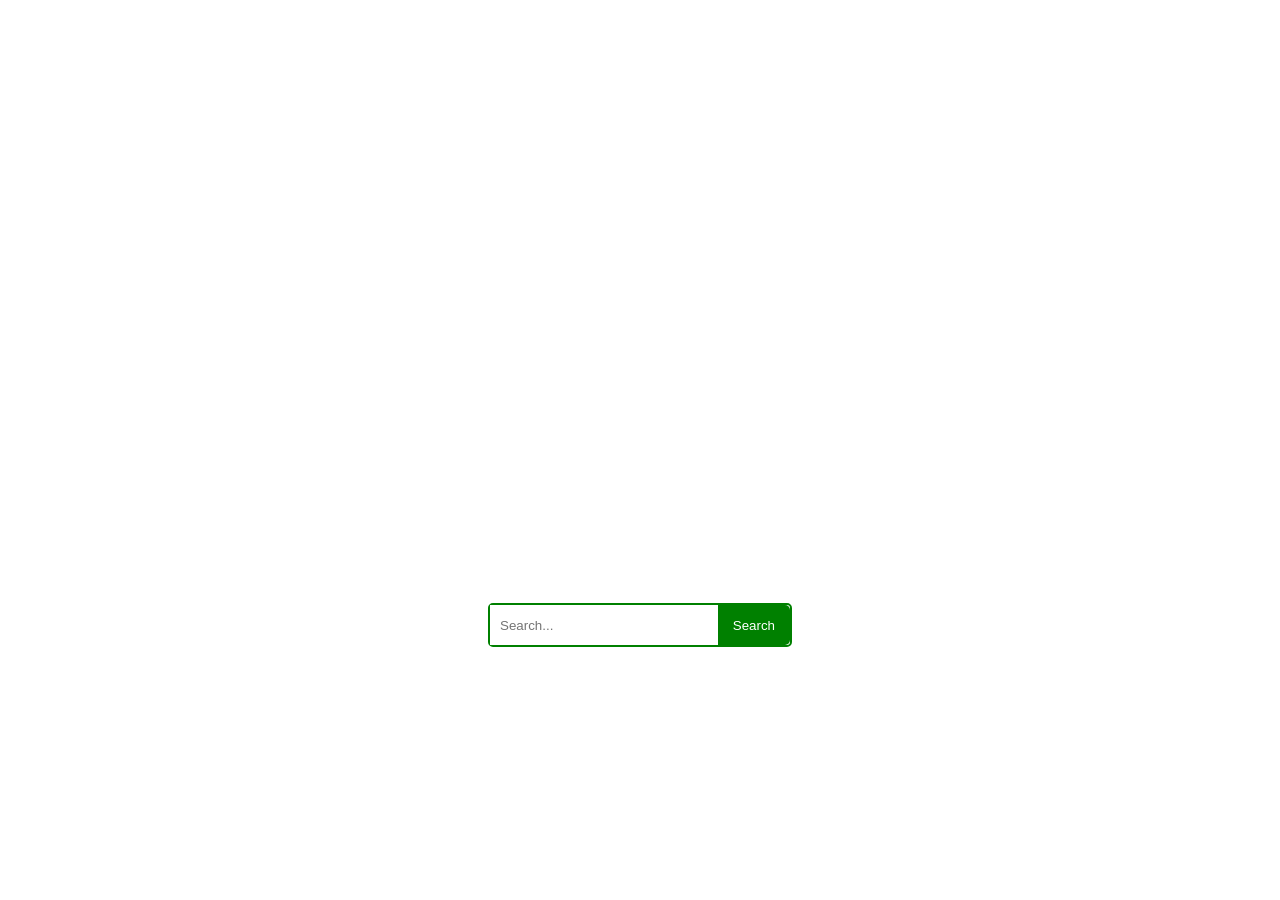
<file: index.html>
<!DOCTYPE html>
<html lang="en">

<head>
    <meta charset="UTF-8">
    <meta name="viewport" content="width=device-width, initial-scale=1.0">
    <title>Search Bar</title>
    <link rel="stylesheet" href="style.css">
    <script src="script.js"></script>
</head>

<body style="position: relative;">
    <!-- Background Video -->
    <video autoplay muted loop id="background-video"
        style="position: absolute; top: 0; left: 0; width: 100%; height: 100%;">
        <source src="Capital.mp4" type="video/mp4">
        Your browser does not support the video tag.
    </video>

    <div class="search-container"
        style="position: absolute; top: 70%; left: 50%; transform: translate(-50%, -50%); z-index: 1;">
        <div class="search-box">
            <input type="text" class="search-input" id="search-input" placeholder="Search...">
            <button class="search-button" id="search-button">Search</button>
        </div>
        <div class="suggestions-container" id="suggestions-container"></div>
    </div>
</body>

</html>
</file>
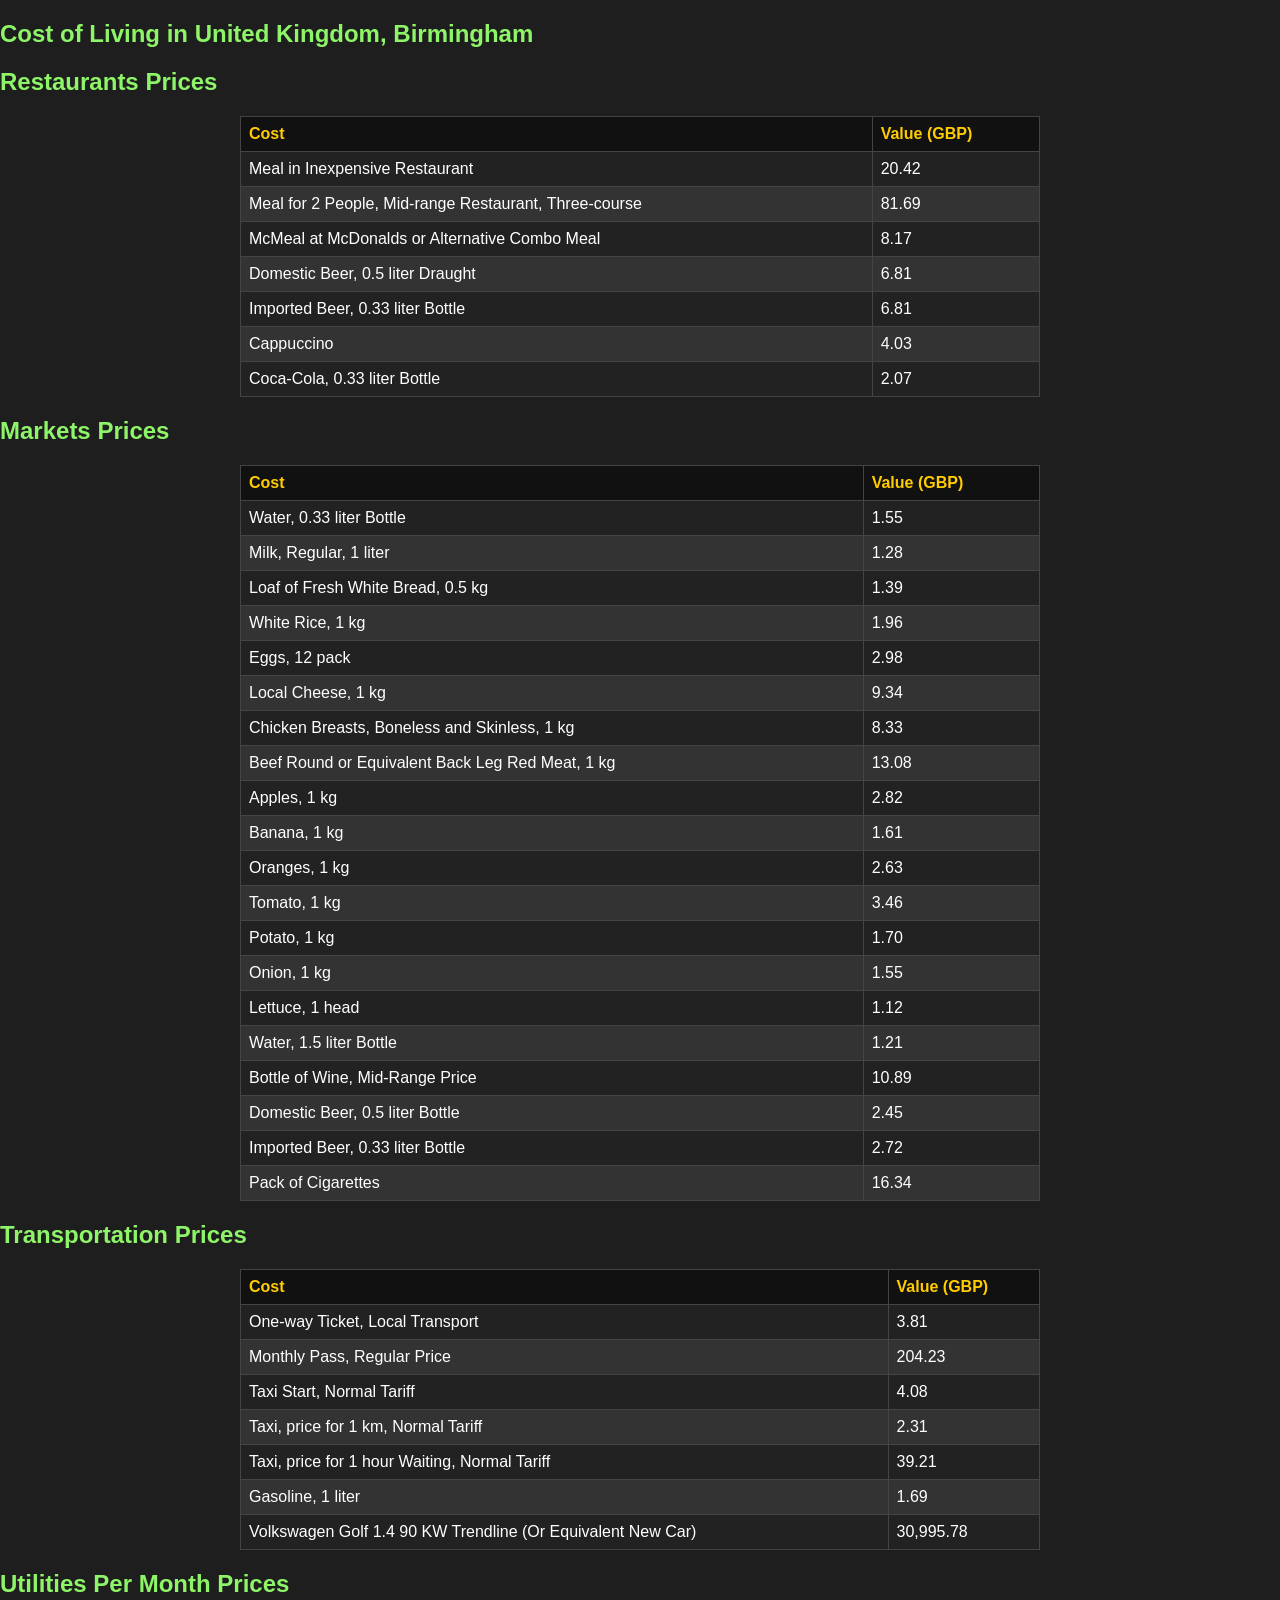
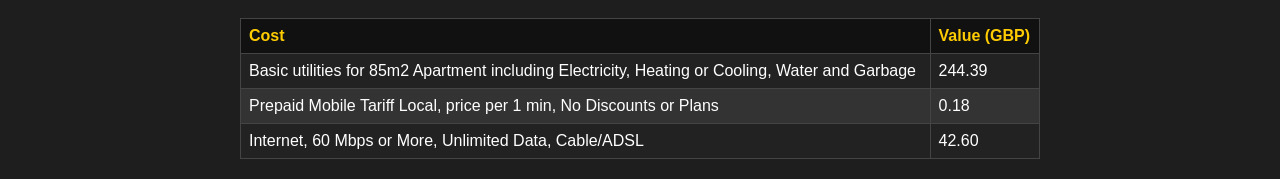
<file: birmingham_table.html>
<!DOCTYPE html>
<html>

<head>
    <meta charset="utf-8">
    <style>
        table {
            border-collapse: collapse;
            width: 100%;
            border: 1px solid #ddd;
        }

        th,
        td {
            border: 1px solid #ddd;
            padding: 8px;
            text-align: left;
        }

        th {
            background-color: #f2f2f2;
        }
    </style>
</head>
<link rel="stylesheet" type="text/css" href="table.css">

<body>
    <h2>Cost of Living in United Kingdom, Birmingham</h2>


    <h2>Restaurants Prices</h2>
    <table>
        <tr>
            <th>Cost</th>
            <th>Value (GBP)</th>
        </tr>
        <!-- Use a loop to iterate through the "Restaurants prices" data -->
        <tr>
            <td>Meal in Inexpensive Restaurant</td>
            <td>20.42</td>
        </tr>
        <tr>
            <td>Meal for 2 People, Mid-range Restaurant, Three-course</td>
            <td>81.69</td>
        </tr>
        <tr>
            <td>McMeal at McDonalds or Alternative Combo Meal</td>
            <td>8.17</td>
        </tr>
        <tr>
            <td>Domestic Beer, 0.5 liter Draught</td>
            <td>6.81</td>
        </tr>
        <tr>
            <td>Imported Beer, 0.33 liter Bottle</td>
            <td>6.81</td>
        </tr>
        <tr>
            <td>Cappuccino</td>
            <td>4.03</td>
        </tr>
        <tr>
            <td>Coca-Cola, 0.33 liter Bottle</td>
            <td>2.07</td>
        </tr>
    </table>

    <h2>Markets Prices</h2>
    <table>
        <tr>
            <th>Cost</th>
            <th>Value (GBP)</th>
        </tr>
        <!-- Use a loop to iterate through the "Markets prices" data -->
        <tr>
            <td>Water, 0.33 liter Bottle</td>
            <td>1.55</td>
        </tr>
        <tr>
            <td>Milk, Regular, 1 liter</td>
            <td>1.28</td>
        </tr>
        <tr>
            <td>Loaf of Fresh White Bread, 0.5 kg</td>
            <td>1.39</td>
        </tr>
        <tr>
            <td>White Rice, 1 kg</td>
            <td>1.96</td>
        </tr>
        <tr>
            <td>Eggs, 12 pack</td>
            <td>2.98</td>
        </tr>
        <tr>
            <td>Local Cheese, 1 kg</td>
            <td>9.34</td>
        </tr>
        <tr>
            <td>Chicken Breasts, Boneless and Skinless, 1 kg</td>
            <td>8.33</td>
        </tr>
        <tr>
            <td>Beef Round or Equivalent Back Leg Red Meat, 1 kg</td>
            <td>13.08</td>
        </tr>
        <tr>
            <td>Apples, 1 kg</td>
            <td>2.82</td>
        </tr>
        <tr>
            <td>Banana, 1 kg</td>
            <td>1.61</td>
        </tr>
        <tr>
            <td>Oranges, 1 kg</td>
            <td>2.63</td>
        </tr>
        <tr>
            <td>Tomato, 1 kg</td>
            <td>3.46</td>
        </tr>
        <tr>
            <td>Potato, 1 kg</td>
            <td>1.70</td>
        </tr>
        <tr>
            <td>Onion, 1 kg</td>
            <td>1.55</td>
        </tr>
        <tr>
            <td>Lettuce, 1 head</td>
            <td>1.12</td>
        </tr>
        <tr>
            <td>Water, 1.5 liter Bottle</td>
            <td>1.21</td>
        </tr>
        <tr>
            <td>Bottle of Wine, Mid-Range Price</td>
            <td>10.89</td>
        </tr>
        <tr>
            <td>Domestic Beer, 0.5 liter Bottle</td>
            <td>2.45</td>
        </tr>
        <tr>
            <td>Imported Beer, 0.33 liter Bottle</td>
            <td>2.72</td>
        </tr>
        <tr>
            <td>Pack of Cigarettes</td>
            <td>16.34</td>
        </tr>
    </table>


    <h2>Transportation Prices</h2>
    <table>
        <tr>
            <th>Cost</th>
            <th>Value (GBP)</th>
        </tr>
        <!-- Use a loop to iterate through the "Transportation prices" data -->
        <tr>
            <td>One-way Ticket, Local Transport</td>
            <td>3.81</td>
        </tr>
        <tr>
            <td>Monthly Pass, Regular Price</td>
            <td>204.23</td>
        </tr>
        <tr>
            <td>Taxi Start, Normal Tariff</td>
            <td>4.08</td>
        </tr>
        <tr>
            <td>Taxi, price for 1 km, Normal Tariff</td>
            <td>2.31</td>
        </tr>
        <tr>
            <td>Taxi, price for 1 hour Waiting, Normal Tariff</td>
            <td>39.21</td>
        </tr>
        <tr>
            <td>Gasoline, 1 liter</td>
            <td>1.69</td>
        </tr>
        <tr>
            <td>Volkswagen Golf 1.4 90 KW Trendline (Or Equivalent New Car)</td>
            <td>30,995.78</td>
        </tr>
    </table>

    <h2>Utilities Per Month Prices</h2>
    <table>
        <tr>
            <th>Cost</th>
            <th>Value (GBP)</th>
        </tr>
        <!-- Use a loop to iterate through the "Utilities Per Month prices" data -->
        <tr>
            <td>Basic utilities for 85m2 Apartment including Electricity, Heating or Cooling, Water and Garbage</td>
            <td>244.39</td>
        </tr>
        <tr>
            <td>Prepaid Mobile Tariff Local, price per 1 min, No Discounts or Plans</td>
            <td>0.18</td>
        </tr>
        <tr>
            <td>Internet, 60 Mbps or More, Unlimited Data, Cable/ADSL</td>
            <td>42.60</td>
        </tr>
    </table>

    <!-- Repeat the above pattern for other categories -->

</body>

</html>
</file>
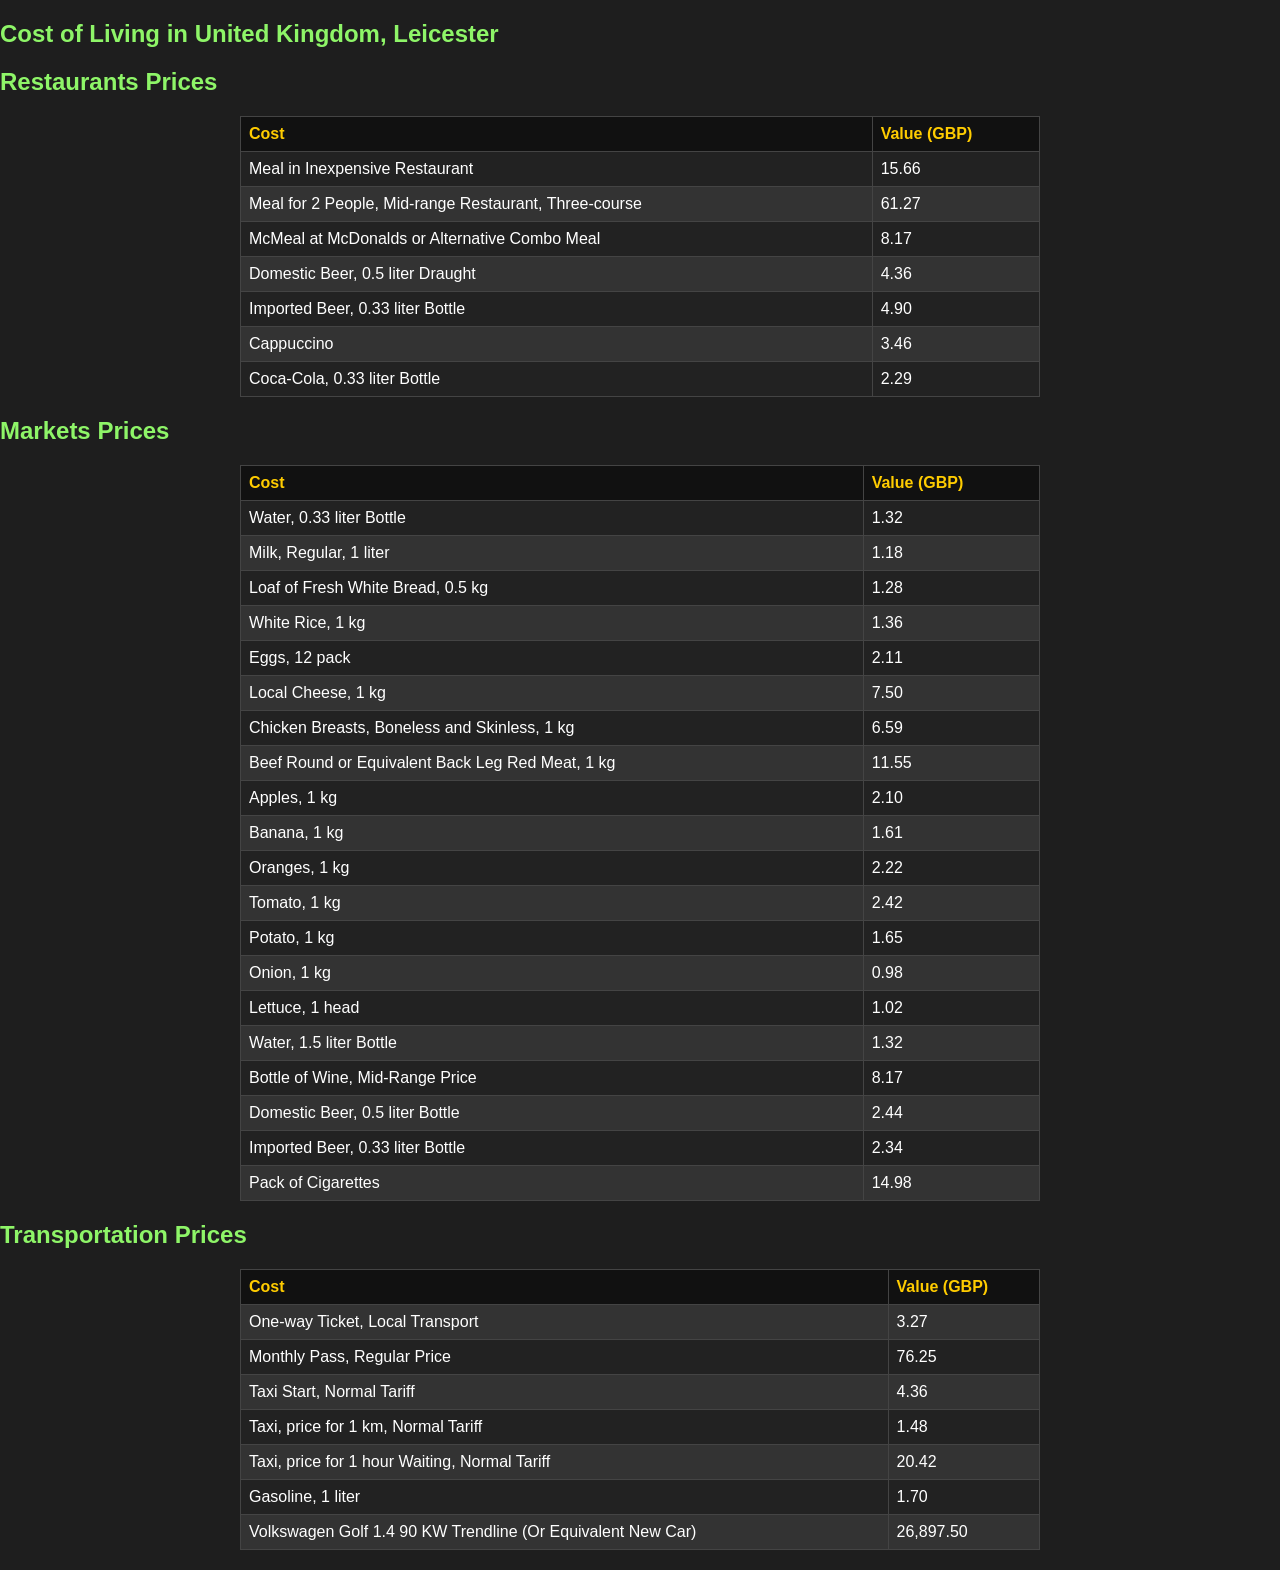
<file: leicester_table.html>
<!DOCTYPE html>
<html>

<head>
    <meta charset="utf-8">
    <style>
        table {
            border-collapse: collapse;
            width: 100%;
            border: 1px solid #ddd;
        }

        th,
        td {
            border: 1px solid #ddd;
            padding: 8px;
            text-align: left;
        }

        th {
            background-color: #f2f2f2;
        }
    </style>
</head>

<link rel="stylesheet" type="text/css" href="table.css">

<body>
    <h2>Cost of Living in United Kingdom, Leicester</h2>


    
        <h2>Restaurants Prices</h2>
        <table>
            <tr>
                <th>Cost</th>
                <th>Value (GBP)</th>
            </tr>
            <!-- Use a loop to iterate through the "Restaurants prices" data -->
            <tr>
                <td>Meal in Inexpensive Restaurant</td>
                <td>15.66</td>
            </tr>
            <tr>
                <td>Meal for 2 People, Mid-range Restaurant, Three-course</td>
                <td>61.27</td>
            </tr>
            <tr>
                <td>McMeal at McDonalds or Alternative Combo Meal</td>
                <td>8.17</td>
            </tr>
            <tr>
                <td>Domestic Beer, 0.5 liter Draught</td>
                <td>4.36</td>
            </tr>
            <tr>
                <td>Imported Beer, 0.33 liter Bottle</td>
                <td>4.90</td>
            </tr>
            <tr>
                <td>Cappuccino</td>
                <td>3.46</td>
            </tr>
            <tr>
                <td>Coca-Cola, 0.33 liter Bottle</td>
                <td>2.29</td>
            </tr>
        </table>
    
        <h2>Markets Prices</h2>
        <table>
            <tr>
                <th>Cost</th>
                <th>Value (GBP)</th>
            </tr>
            <!-- Use a loop to iterate through the "Markets prices" data -->
            <tr>
                <td>Water, 0.33 liter Bottle</td>
                <td>1.32</td>
            </tr>
            <tr>
                <td>Milk, Regular, 1 liter</td>
                <td>1.18</td>
            </tr>
            <tr>
                <td>Loaf of Fresh White Bread, 0.5 kg</td>
                <td>1.28</td>
            </tr>
            <tr>
                <td>White Rice, 1 kg</td>
                <td>1.36</td>
            </tr>
            <tr>
                <td>Eggs, 12 pack</td>
                <td>2.11</td>
            </tr>
            <tr>
                <td>Local Cheese, 1 kg</td>
                <td>7.50</td>
            </tr>
            <tr>
                <td>Chicken Breasts, Boneless and Skinless, 1 kg</td>
                <td>6.59</td>
            </tr>
            <tr>
                <td>Beef Round or Equivalent Back Leg Red Meat, 1 kg</td>
                <td>11.55</td>
            </tr>
            <tr>
                <td>Apples, 1 kg</td>
                <td>2.10</td>
            </tr>
            <tr>
                <td>Banana, 1 kg</td>
                <td>1.61</td>
            </tr>
            <tr>
                <td>Oranges, 1 kg</td>
                <td>2.22</td>
            </tr>
            <tr>
                <td>Tomato, 1 kg</td>
                <td>2.42</td>
            </tr>
            <tr>
                <td>Potato, 1 kg</td>
                <td>1.65</td>
            </tr>
            <tr>
                <td>Onion, 1 kg</td>
                <td>0.98</td>
            </tr>
            <tr>
                <td>Lettuce, 1 head</td>
                <td>1.02</td>
            </tr>
            <tr>
                <td>Water, 1.5 liter Bottle</td>
                <td>1.32</td>
            </tr>
            <tr>
                <td>Bottle of Wine, Mid-Range Price</td>
                <td>8.17</td>
            </tr>
            <tr>
                <td>Domestic Beer, 0.5 liter Bottle</td>
                <td>2.44</td>
            </tr>
            <tr>
                <td>Imported Beer, 0.33 liter Bottle</td>
                <td>2.34</td>
            </tr>
            <tr>
                <td>Pack of Cigarettes</td>
                <td>14.98</td>
            </tr>
        </table>
            <h2>Transportation Prices</h2>
            <table>
                <thead>
                    <tr>
                        <th>Cost</th>
                        <th>Value (GBP)</th>
                    </tr>
                </thead>
                <tbody>
                    <!-- Start of the Transportation Prices table -->
                    <tr>
                        <td>One-way Ticket, Local Transport</td>
                        <td>3.27</td>
                    </tr>
                    <tr>
                        <td>Monthly Pass, Regular Price</td>
                        <td>76.25</td>
                    </tr>
                    <tr>
                        <td>Taxi Start, Normal Tariff</td>
                        <td>4.36</td>
                    </tr>
                    <tr>
                        <td>Taxi, price for 1 km, Normal Tariff</td>
                        <td>1.48</td>
                    </tr>
                    <tr>
                        <td>Taxi, price for 1 hour Waiting, Normal Tariff</td>
                        <td>20.42</td>
                    </tr>
                    <tr>
                        <td>Gasoline, 1 liter</td>
                        <td>1.70</td>
                    </tr>
                    <tr>
                        <td>Volkswagen Golf 1.4 90 KW Trendline (Or Equivalent New Car)</td>
                        <td>26,897.50</td>
                    </tr>
                    <!-- End of the Transportation Prices table -->
                </tbody>
            </table>

        <!-- Repeat the above pattern for other categories -->
    
    </body>
    
    </html>
</file>
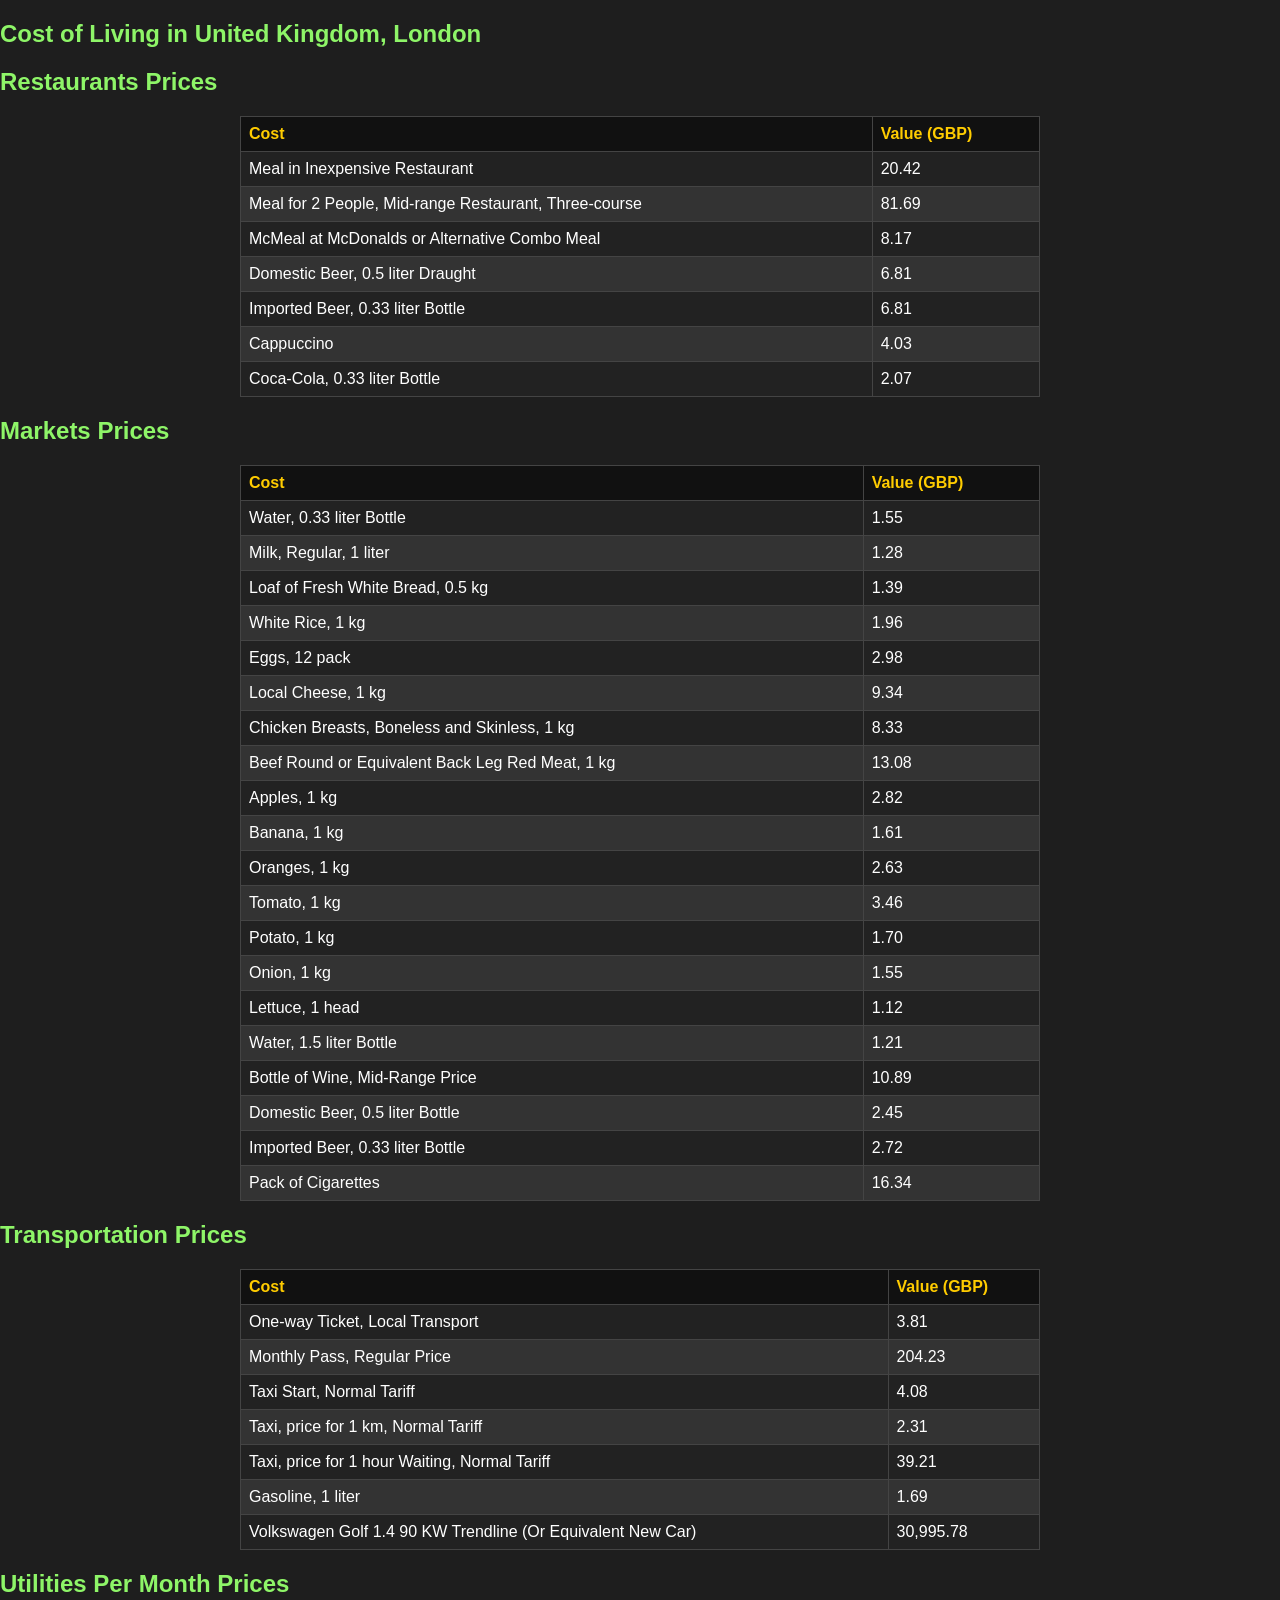
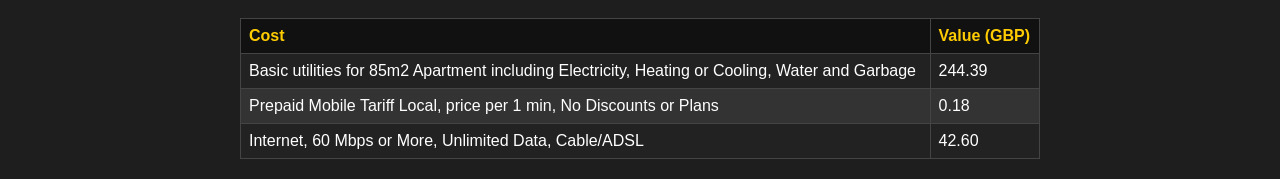
<file: london_table.html>
<!DOCTYPE html>
<html>

<head>
    <meta charset="utf-8">
    <style>
        table {
            border-collapse: collapse;
            width: 100%;
            border: 1px solid #ddd;
        }

        th,
        td {
            border: 1px solid #ddd;
            padding: 8px;
            text-align: left;
        }

        th {
            background-color: #f2f2f2;
        }
    </style>
</head>
<link rel="stylesheet" type="text/css" href="table.css">
<body>
    <h2>Cost of Living in United Kingdom, London</h2>


<h2>Restaurants Prices</h2>
<table>
    <tr>
        <th>Cost</th>
        <th>Value (GBP)</th>
    </tr>
    <!-- Use a loop to iterate through the "Restaurants prices" data -->
    <tr>
        <td>Meal in Inexpensive Restaurant</td>
        <td>20.42</td>
    </tr>
    <tr>
        <td>Meal for 2 People, Mid-range Restaurant, Three-course</td>
        <td>81.69</td>
    </tr>
    <tr>
        <td>McMeal at McDonalds or Alternative Combo Meal</td>
        <td>8.17</td>
    </tr>
    <tr>
        <td>Domestic Beer, 0.5 liter Draught</td>
        <td>6.81</td>
    </tr>
    <tr>
        <td>Imported Beer, 0.33 liter Bottle</td>
        <td>6.81</td>
    </tr>
    <tr>
        <td>Cappuccino</td>
        <td>4.03</td>
    </tr>
    <tr>
        <td>Coca-Cola, 0.33 liter Bottle</td>
        <td>2.07</td>
    </tr>
</table>

<h2>Markets Prices</h2>
<table>
    <tr>
        <th>Cost</th>
        <th>Value (GBP)</th>
    </tr>
    <!-- Use a loop to iterate through the "Markets prices" data -->
    <tr>
        <td>Water, 0.33 liter Bottle</td>
        <td>1.55</td>
    </tr>
    <tr>
        <td>Milk, Regular, 1 liter</td>
        <td>1.28</td>
    </tr>
    <tr>
        <td>Loaf of Fresh White Bread, 0.5 kg</td>
        <td>1.39</td>
    </tr>
    <tr>
        <td>White Rice, 1 kg</td>
        <td>1.96</td>
    </tr>
    <tr>
        <td>Eggs, 12 pack</td>
        <td>2.98</td>
    </tr>
    <tr>
        <td>Local Cheese, 1 kg</td>
        <td>9.34</td>
    </tr>
    <tr>
        <td>Chicken Breasts, Boneless and Skinless, 1 kg</td>
        <td>8.33</td>
    </tr>
    <tr>
        <td>Beef Round or Equivalent Back Leg Red Meat, 1 kg</td>
        <td>13.08</td>
    </tr>
    <tr>
        <td>Apples, 1 kg</td>
        <td>2.82</td>
    </tr>
    <tr>
        <td>Banana, 1 kg</td>
        <td>1.61</td>
    </tr>
    <tr>
        <td>Oranges, 1 kg</td>
        <td>2.63</td>
    </tr>
    <tr>
        <td>Tomato, 1 kg</td>
        <td>3.46</td>
    </tr>
    <tr>
        <td>Potato, 1 kg</td>
        <td>1.70</td>
    </tr>
    <tr>
        <td>Onion, 1 kg</td>
        <td>1.55</td>
    </tr>
    <tr>
        <td>Lettuce, 1 head</td>
        <td>1.12</td>
    </tr>
    <tr>
        <td>Water, 1.5 liter Bottle</td>
        <td>1.21</td>
    </tr>
    <tr>
        <td>Bottle of Wine, Mid-Range Price</td>
        <td>10.89</td>
    </tr>
    <tr>
        <td>Domestic Beer, 0.5 liter Bottle</td>
        <td>2.45</td>
    </tr>
    <tr>
        <td>Imported Beer, 0.33 liter Bottle</td>
        <td>2.72</td>
    </tr>
    <tr>
        <td>Pack of Cigarettes</td>
        <td>16.34</td>
    </tr>
</table>


<h2>Transportation Prices</h2>
<table>
    <tr>
        <th>Cost</th>
        <th>Value (GBP)</th>
    </tr>
    <!-- Use a loop to iterate through the "Transportation prices" data -->
    <tr>
        <td>One-way Ticket, Local Transport</td>
        <td>3.81</td>
    </tr>
    <tr>
        <td>Monthly Pass, Regular Price</td>
        <td>204.23</td>
    </tr>
    <tr>
        <td>Taxi Start, Normal Tariff</td>
        <td>4.08</td>
    </tr>
    <tr>
        <td>Taxi, price for 1 km, Normal Tariff</td>
        <td>2.31</td>
    </tr>
    <tr>
        <td>Taxi, price for 1 hour Waiting, Normal Tariff</td>
        <td>39.21</td>
    </tr>
    <tr>
        <td>Gasoline, 1 liter</td>
        <td>1.69</td>
    </tr>
    <tr>
        <td>Volkswagen Golf 1.4 90 KW Trendline (Or Equivalent New Car)</td>
        <td>30,995.78</td>
    </tr>
</table>

<h2>Utilities Per Month Prices</h2>
<table>
    <tr>
        <th>Cost</th>
        <th>Value (GBP)</th>
    </tr>
    <!-- Use a loop to iterate through the "Utilities Per Month prices" data -->
    <tr>
        <td>Basic utilities for 85m2 Apartment including Electricity, Heating or Cooling, Water and Garbage</td>
        <td>244.39</td>
    </tr>
    <tr>
        <td>Prepaid Mobile Tariff Local, price per 1 min, No Discounts or Plans</td>
        <td>0.18</td>
    </tr>
    <tr>
        <td>Internet, 60 Mbps or More, Unlimited Data, Cable/ADSL</td>
        <td>42.60</td>
    </tr>
</table>

<!-- Repeat the above pattern for other categories -->

</body>

</html>
</file>
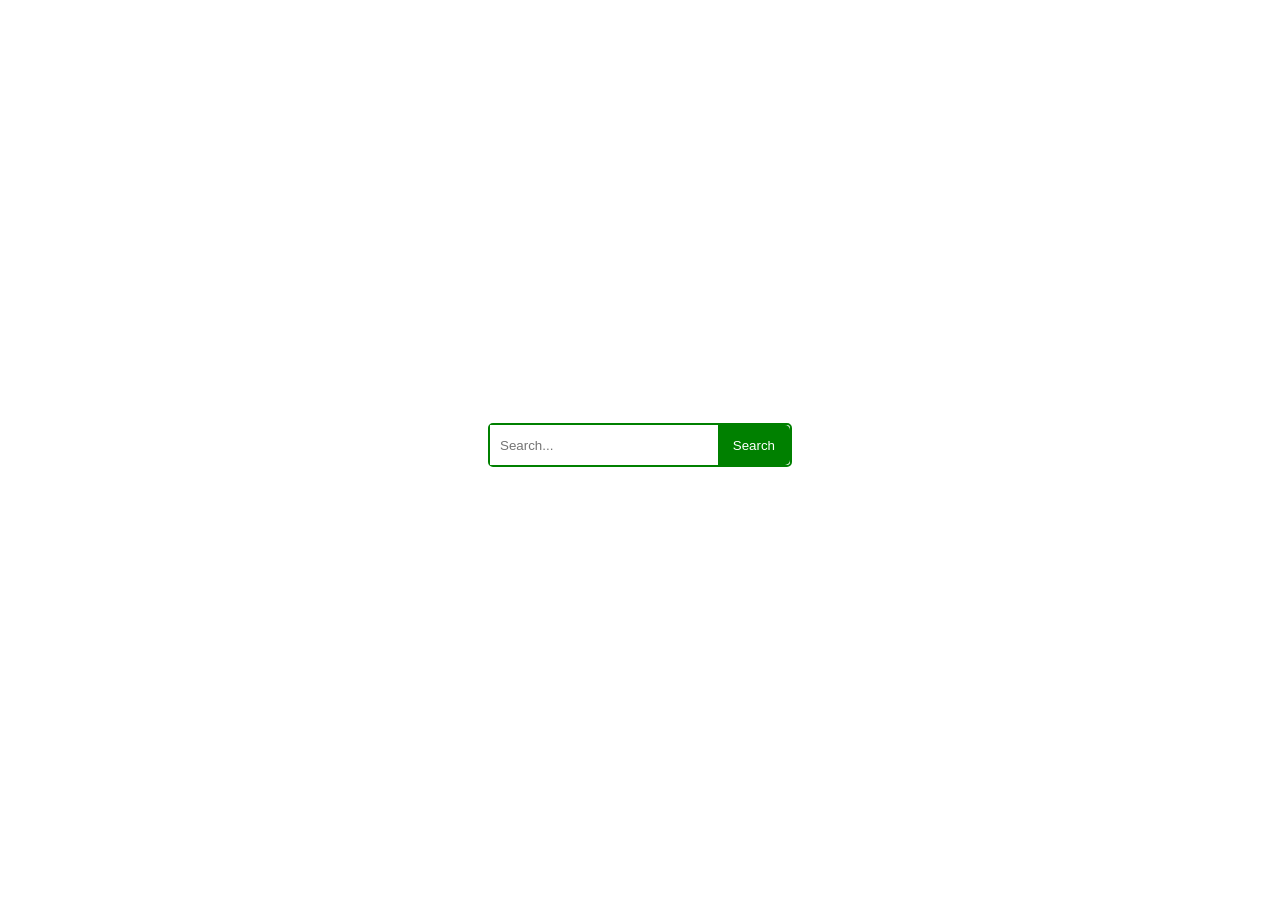
<file: main.html>
<!DOCTYPE html>
<html lang="en">

<head>
    <meta charset="UTF-8">
    <meta name="viewport" content="width=device-width, initial-scale=1.0">
    <title>Search Bar</title>
    <link rel="stylesheet" href="style.css">
    <script src="script.js"></script>
</head>

<body>
     
    <div class="search-container">
        <div class="search-box">
            <input type="text" class="search-input" id="search-input" placeholder="Search...">
            <button class="search-button" id="search-button">Search</button>
        </div>
        <div class="suggestions-container" id="suggestions-container"></div>
    </div>

</body>

</html>
</file>
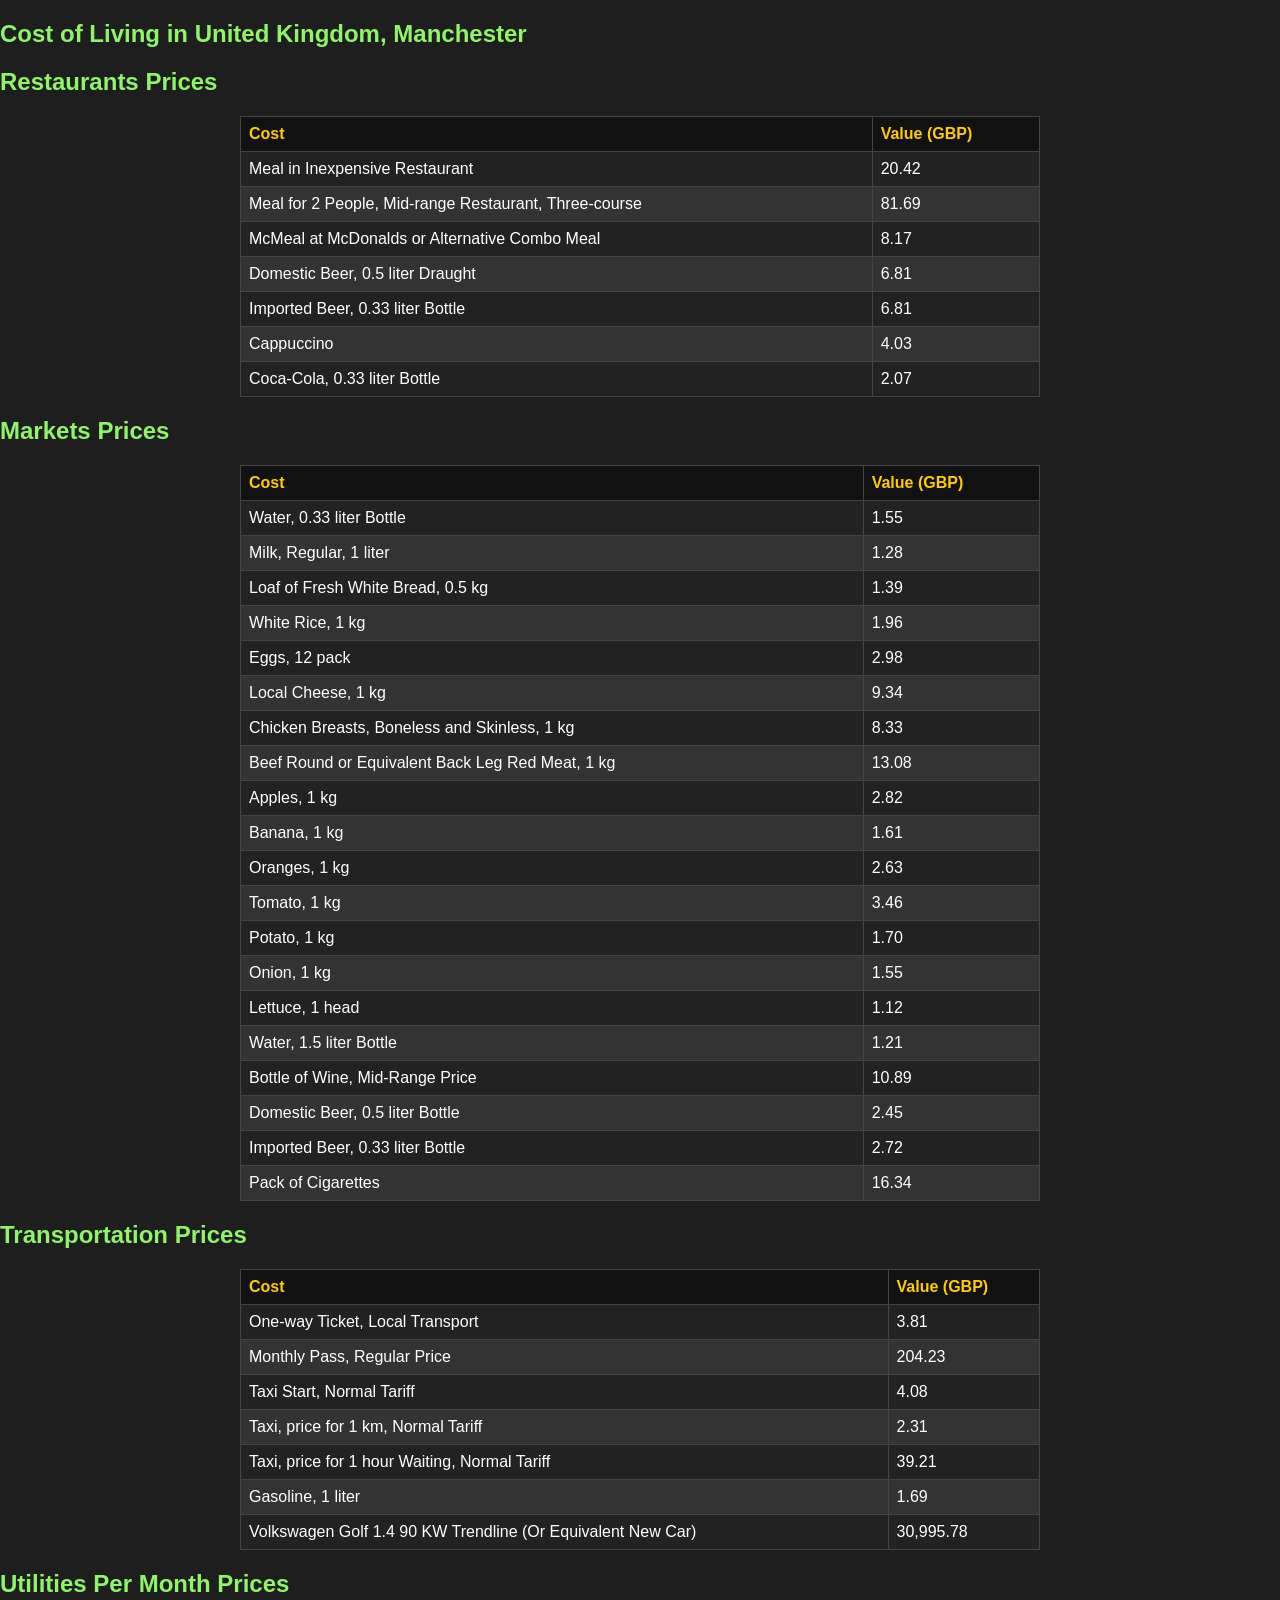
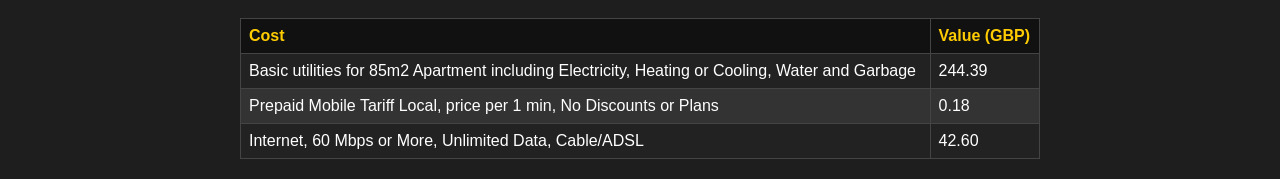
<file: manchester_table.html>
<!DOCTYPE html>
<html>

<head>
    <meta charset="utf-8">
    <style>
        table {
            border-collapse: collapse;
            width: 100%;
            border: 1px solid #ddd;
        }

        th,
        td {
            border: 1px solid #ddd;
            padding: 8px;
            text-align: left;
        }

        th {
            background-color: #f2f2f2;
        }
    </style>
</head>
<link rel="stylesheet" type="text/css" href="table.css">

<body>
    <h2>Cost of Living in United Kingdom, Manchester</h2>


    <h2>Restaurants Prices</h2>
    <table>
        <tr>
            <th>Cost</th>
            <th>Value (GBP)</th>
        </tr>
        <!-- Use a loop to iterate through the "Restaurants prices" data -->
        <tr>
            <td>Meal in Inexpensive Restaurant</td>
            <td>20.42</td>
        </tr>
        <tr>
            <td>Meal for 2 People, Mid-range Restaurant, Three-course</td>
            <td>81.69</td>
        </tr>
        <tr>
            <td>McMeal at McDonalds or Alternative Combo Meal</td>
            <td>8.17</td>
        </tr>
        <tr>
            <td>Domestic Beer, 0.5 liter Draught</td>
            <td>6.81</td>
        </tr>
        <tr>
            <td>Imported Beer, 0.33 liter Bottle</td>
            <td>6.81</td>
        </tr>
        <tr>
            <td>Cappuccino</td>
            <td>4.03</td>
        </tr>
        <tr>
            <td>Coca-Cola, 0.33 liter Bottle</td>
            <td>2.07</td>
        </tr>
    </table>

    <h2>Markets Prices</h2>
    <table>
        <tr>
            <th>Cost</th>
            <th>Value (GBP)</th>
        </tr>
        <!-- Use a loop to iterate through the "Markets prices" data -->
        <tr>
            <td>Water, 0.33 liter Bottle</td>
            <td>1.55</td>
        </tr>
        <tr>
            <td>Milk, Regular, 1 liter</td>
            <td>1.28</td>
        </tr>
        <tr>
            <td>Loaf of Fresh White Bread, 0.5 kg</td>
            <td>1.39</td>
        </tr>
        <tr>
            <td>White Rice, 1 kg</td>
            <td>1.96</td>
        </tr>
        <tr>
            <td>Eggs, 12 pack</td>
            <td>2.98</td>
        </tr>
        <tr>
            <td>Local Cheese, 1 kg</td>
            <td>9.34</td>
        </tr>
        <tr>
            <td>Chicken Breasts, Boneless and Skinless, 1 kg</td>
            <td>8.33</td>
        </tr>
        <tr>
            <td>Beef Round or Equivalent Back Leg Red Meat, 1 kg</td>
            <td>13.08</td>
        </tr>
        <tr>
            <td>Apples, 1 kg</td>
            <td>2.82</td>
        </tr>
        <tr>
            <td>Banana, 1 kg</td>
            <td>1.61</td>
        </tr>
        <tr>
            <td>Oranges, 1 kg</td>
            <td>2.63</td>
        </tr>
        <tr>
            <td>Tomato, 1 kg</td>
            <td>3.46</td>
        </tr>
        <tr>
            <td>Potato, 1 kg</td>
            <td>1.70</td>
        </tr>
        <tr>
            <td>Onion, 1 kg</td>
            <td>1.55</td>
        </tr>
        <tr>
            <td>Lettuce, 1 head</td>
            <td>1.12</td>
        </tr>
        <tr>
            <td>Water, 1.5 liter Bottle</td>
            <td>1.21</td>
        </tr>
        <tr>
            <td>Bottle of Wine, Mid-Range Price</td>
            <td>10.89</td>
        </tr>
        <tr>
            <td>Domestic Beer, 0.5 liter Bottle</td>
            <td>2.45</td>
        </tr>
        <tr>
            <td>Imported Beer, 0.33 liter Bottle</td>
            <td>2.72</td>
        </tr>
        <tr>
            <td>Pack of Cigarettes</td>
            <td>16.34</td>
        </tr>
    </table>


    <h2>Transportation Prices</h2>
    <table>
        <tr>
            <th>Cost</th>
            <th>Value (GBP)</th>
        </tr>
        <!-- Use a loop to iterate through the "Transportation prices" data -->
        <tr>
            <td>One-way Ticket, Local Transport</td>
            <td>3.81</td>
        </tr>
        <tr>
            <td>Monthly Pass, Regular Price</td>
            <td>204.23</td>
        </tr>
        <tr>
            <td>Taxi Start, Normal Tariff</td>
            <td>4.08</td>
        </tr>
        <tr>
            <td>Taxi, price for 1 km, Normal Tariff</td>
            <td>2.31</td>
        </tr>
        <tr>
            <td>Taxi, price for 1 hour Waiting, Normal Tariff</td>
            <td>39.21</td>
        </tr>
        <tr>
            <td>Gasoline, 1 liter</td>
            <td>1.69</td>
        </tr>
        <tr>
            <td>Volkswagen Golf 1.4 90 KW Trendline (Or Equivalent New Car)</td>
            <td>30,995.78</td>
        </tr>
    </table>

    <h2>Utilities Per Month Prices</h2>
    <table>
        <tr>
            <th>Cost</th>
            <th>Value (GBP)</th>
        </tr>
        <!-- Use a loop to iterate through the "Utilities Per Month prices" data -->
        <tr>
            <td>Basic utilities for 85m2 Apartment including Electricity, Heating or Cooling, Water and Garbage</td>
            <td>244.39</td>
        </tr>
        <tr>
            <td>Prepaid Mobile Tariff Local, price per 1 min, No Discounts or Plans</td>
            <td>0.18</td>
        </tr>
        <tr>
            <td>Internet, 60 Mbps or More, Unlimited Data, Cable/ADSL</td>
            <td>42.60</td>
        </tr>
    </table>

    <!-- Repeat the above pattern for other categories -->

</body>

</html>
</file>
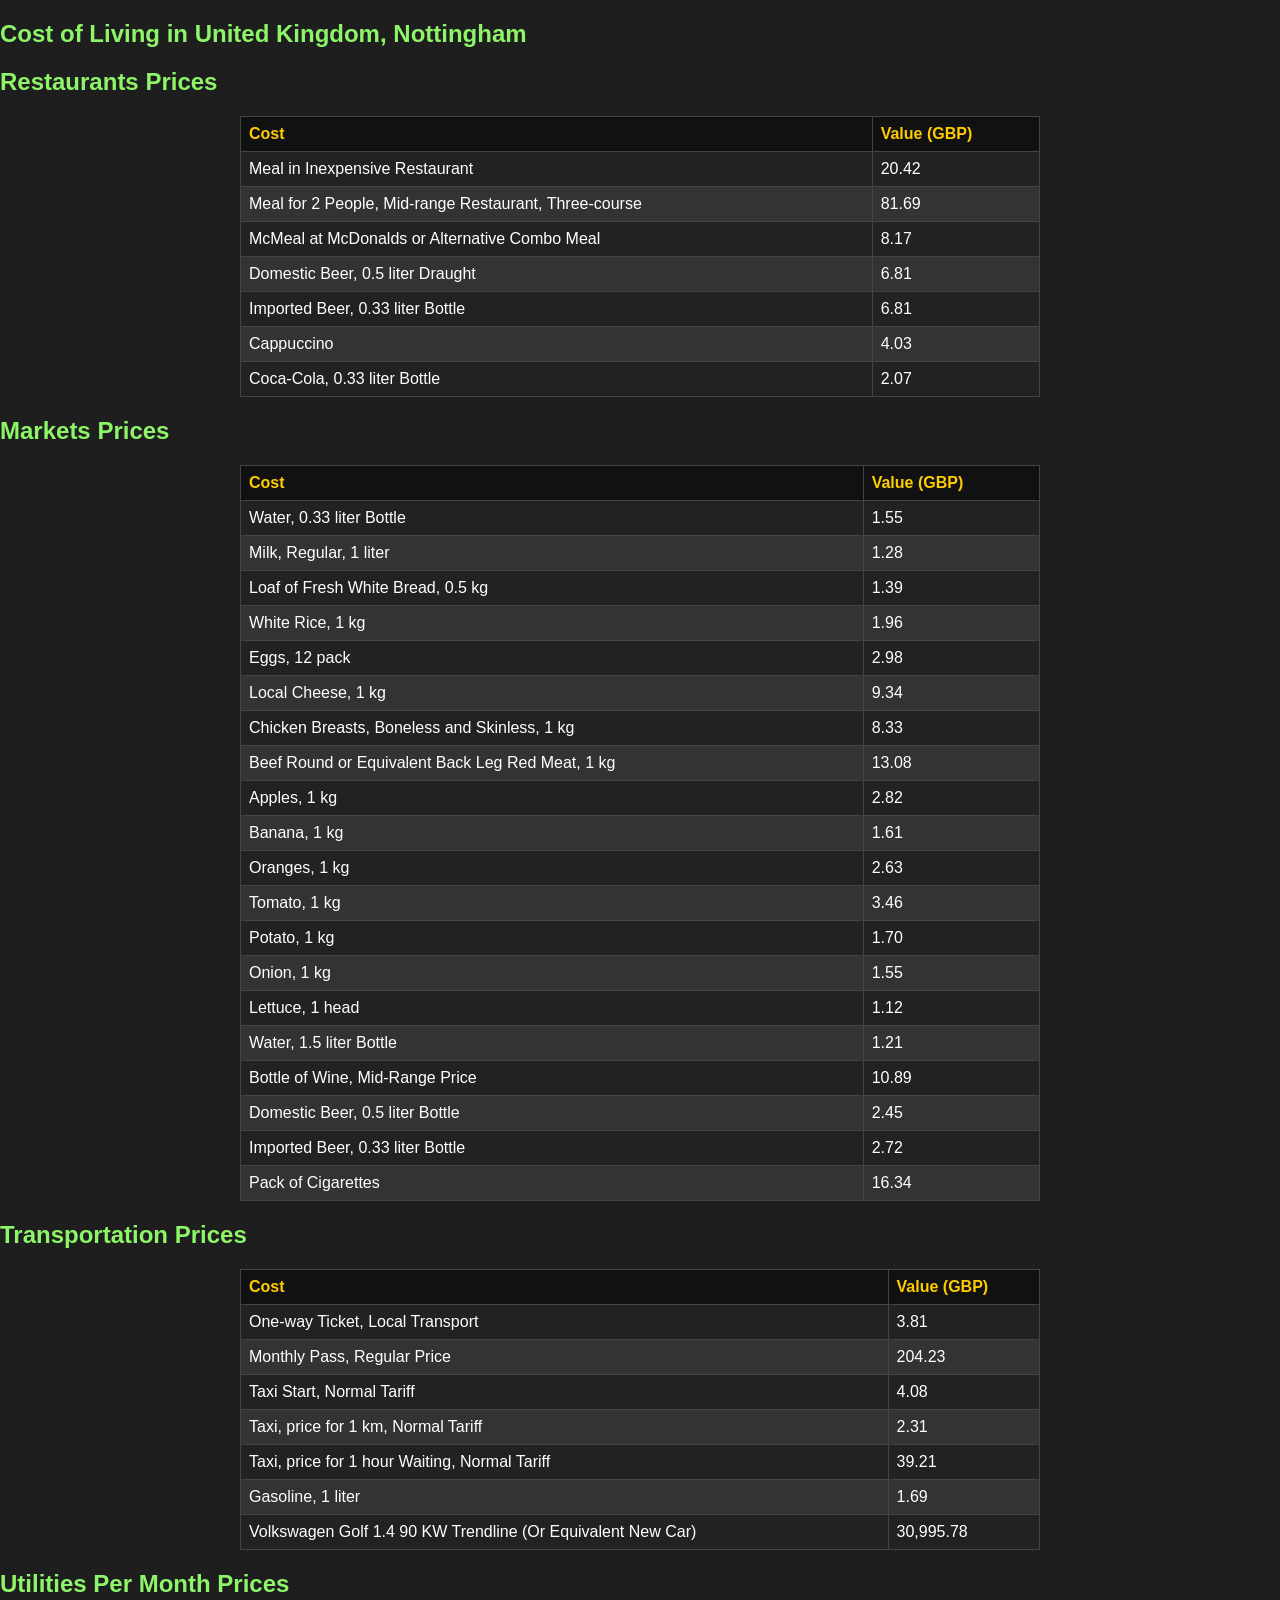
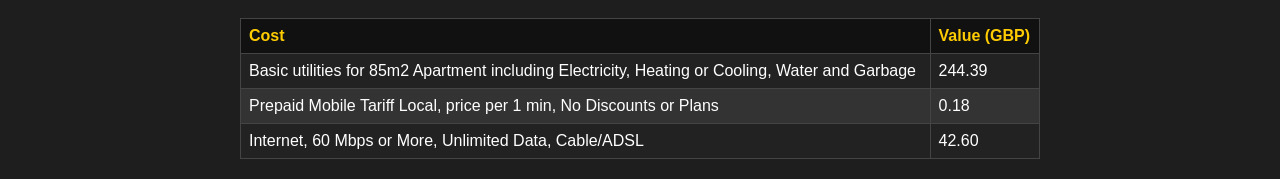
<file: nottingham_table.html>
<!DOCTYPE html>
<html>

<head>
    <meta charset="utf-8">
    <style>
        table {
            border-collapse: collapse;
            width: 100%;
            border: 1px solid #ddd;
        }

        th,
        td {
            border: 1px solid #ddd;
            padding: 8px;
            text-align: left;
        }

        th {
            background-color: #f2f2f2;
        }
    </style>
</head>
<link rel="stylesheet" type="text/css" href="table.css">

<body>
    <h2>Cost of Living in United Kingdom, Nottingham</h2>


    <h2>Restaurants Prices</h2>
    <table>
        <tr>
            <th>Cost</th>
            <th>Value (GBP)</th>
        </tr>
        <!-- Use a loop to iterate through the "Restaurants prices" data -->
        <tr>
            <td>Meal in Inexpensive Restaurant</td>
            <td>20.42</td>
        </tr>
        <tr>
            <td>Meal for 2 People, Mid-range Restaurant, Three-course</td>
            <td>81.69</td>
        </tr>
        <tr>
            <td>McMeal at McDonalds or Alternative Combo Meal</td>
            <td>8.17</td>
        </tr>
        <tr>
            <td>Domestic Beer, 0.5 liter Draught</td>
            <td>6.81</td>
        </tr>
        <tr>
            <td>Imported Beer, 0.33 liter Bottle</td>
            <td>6.81</td>
        </tr>
        <tr>
            <td>Cappuccino</td>
            <td>4.03</td>
        </tr>
        <tr>
            <td>Coca-Cola, 0.33 liter Bottle</td>
            <td>2.07</td>
        </tr>
    </table>

    <h2>Markets Prices</h2>
    <table>
        <tr>
            <th>Cost</th>
            <th>Value (GBP)</th>
        </tr>
        <!-- Use a loop to iterate through the "Markets prices" data -->
        <tr>
            <td>Water, 0.33 liter Bottle</td>
            <td>1.55</td>
        </tr>
        <tr>
            <td>Milk, Regular, 1 liter</td>
            <td>1.28</td>
        </tr>
        <tr>
            <td>Loaf of Fresh White Bread, 0.5 kg</td>
            <td>1.39</td>
        </tr>
        <tr>
            <td>White Rice, 1 kg</td>
            <td>1.96</td>
        </tr>
        <tr>
            <td>Eggs, 12 pack</td>
            <td>2.98</td>
        </tr>
        <tr>
            <td>Local Cheese, 1 kg</td>
            <td>9.34</td>
        </tr>
        <tr>
            <td>Chicken Breasts, Boneless and Skinless, 1 kg</td>
            <td>8.33</td>
        </tr>
        <tr>
            <td>Beef Round or Equivalent Back Leg Red Meat, 1 kg</td>
            <td>13.08</td>
        </tr>
        <tr>
            <td>Apples, 1 kg</td>
            <td>2.82</td>
        </tr>
        <tr>
            <td>Banana, 1 kg</td>
            <td>1.61</td>
        </tr>
        <tr>
            <td>Oranges, 1 kg</td>
            <td>2.63</td>
        </tr>
        <tr>
            <td>Tomato, 1 kg</td>
            <td>3.46</td>
        </tr>
        <tr>
            <td>Potato, 1 kg</td>
            <td>1.70</td>
        </tr>
        <tr>
            <td>Onion, 1 kg</td>
            <td>1.55</td>
        </tr>
        <tr>
            <td>Lettuce, 1 head</td>
            <td>1.12</td>
        </tr>
        <tr>
            <td>Water, 1.5 liter Bottle</td>
            <td>1.21</td>
        </tr>
        <tr>
            <td>Bottle of Wine, Mid-Range Price</td>
            <td>10.89</td>
        </tr>
        <tr>
            <td>Domestic Beer, 0.5 liter Bottle</td>
            <td>2.45</td>
        </tr>
        <tr>
            <td>Imported Beer, 0.33 liter Bottle</td>
            <td>2.72</td>
        </tr>
        <tr>
            <td>Pack of Cigarettes</td>
            <td>16.34</td>
        </tr>
    </table>


    <h2>Transportation Prices</h2>
    <table>
        <tr>
            <th>Cost</th>
            <th>Value (GBP)</th>
        </tr>
        <!-- Use a loop to iterate through the "Transportation prices" data -->
        <tr>
            <td>One-way Ticket, Local Transport</td>
            <td>3.81</td>
        </tr>
        <tr>
            <td>Monthly Pass, Regular Price</td>
            <td>204.23</td>
        </tr>
        <tr>
            <td>Taxi Start, Normal Tariff</td>
            <td>4.08</td>
        </tr>
        <tr>
            <td>Taxi, price for 1 km, Normal Tariff</td>
            <td>2.31</td>
        </tr>
        <tr>
            <td>Taxi, price for 1 hour Waiting, Normal Tariff</td>
            <td>39.21</td>
        </tr>
        <tr>
            <td>Gasoline, 1 liter</td>
            <td>1.69</td>
        </tr>
        <tr>
            <td>Volkswagen Golf 1.4 90 KW Trendline (Or Equivalent New Car)</td>
            <td>30,995.78</td>
        </tr>
    </table>

    <h2>Utilities Per Month Prices</h2>
    <table>
        <tr>
            <th>Cost</th>
            <th>Value (GBP)</th>
        </tr>
        <!-- Use a loop to iterate through the "Utilities Per Month prices" data -->
        <tr>
            <td>Basic utilities for 85m2 Apartment including Electricity, Heating or Cooling, Water and Garbage</td>
            <td>244.39</td>
        </tr>
        <tr>
            <td>Prepaid Mobile Tariff Local, price per 1 min, No Discounts or Plans</td>
            <td>0.18</td>
        </tr>
        <tr>
            <td>Internet, 60 Mbps or More, Unlimited Data, Cable/ADSL</td>
            <td>42.60</td>
        </tr>
    </table>

    <!-- Repeat the above pattern for other categories -->

</body>

</html>
</file>
<file: style.css>
body {
    display: flex;
    justify-content: center;
    align-items: center;
    height: 100vh;
    margin: 0;
    background-color: #ffffff;
}

.search-container {
    text-align: center;
}

.search-box {
    width: 300px;
    height: 40px;
    border: 2px solid #008000;
    border-radius: 5px;
    display: flex;
}

.search-input {
    flex: 1;
    border: none;
    outline: none;
    padding: 0 10px;
}

.search-button {
    background-color: #008000;
    color: white;
    border: none;
    border-radius: 0 5px 5px 0;
    cursor: pointer;
    padding: 0 15px;
}

.suggestions-container {
    width: 300px;
    margin-top: 10px;
    text-align: left;
}

.suggestion-item {
    padding: 8px;
    background-color: #ffffff;
    border: 1px solid #ccc;
    border-radius: 5px;
    margin-bottom: 5px;
    cursor: pointer;
}

.suggestion-item:hover {
    background-color: #f2f2f2;
}
</file>
<file: table.css>
body {
    background-color: #1e1e1e;
    /* Dark background color */
    color: #fff;
    /* Text color */
    font-family: Arial, sans-serif;
    margin: 0;
    padding: 0;
}

h2 {
    color: #8ef568;
    /* Header text color */
}

table {
    border-collapse: collapse;
    width: 100%;
    max-width: 800px;
    margin: 20px auto;
    background-color: #333;
    /* Table background color */
}

th,
td {
    border: 1px solid #444;
    /* Table cell border */
    padding: 8px;
    text-align: left;
}

th {
    background-color: #111;
    /* Header background color */
    color: #ffcc00;
    /* Header text color */
}

tr:nth-child(even) {
    background-color: #222;
    /* Even row background color */
}

/* Add additional styles for odd rows or specific cells if needed */

/* Links color */
a {
    color: #ffcc00;
    text-decoration: none;
}

a:hover {
    color: #ff9900;
}
</file>
